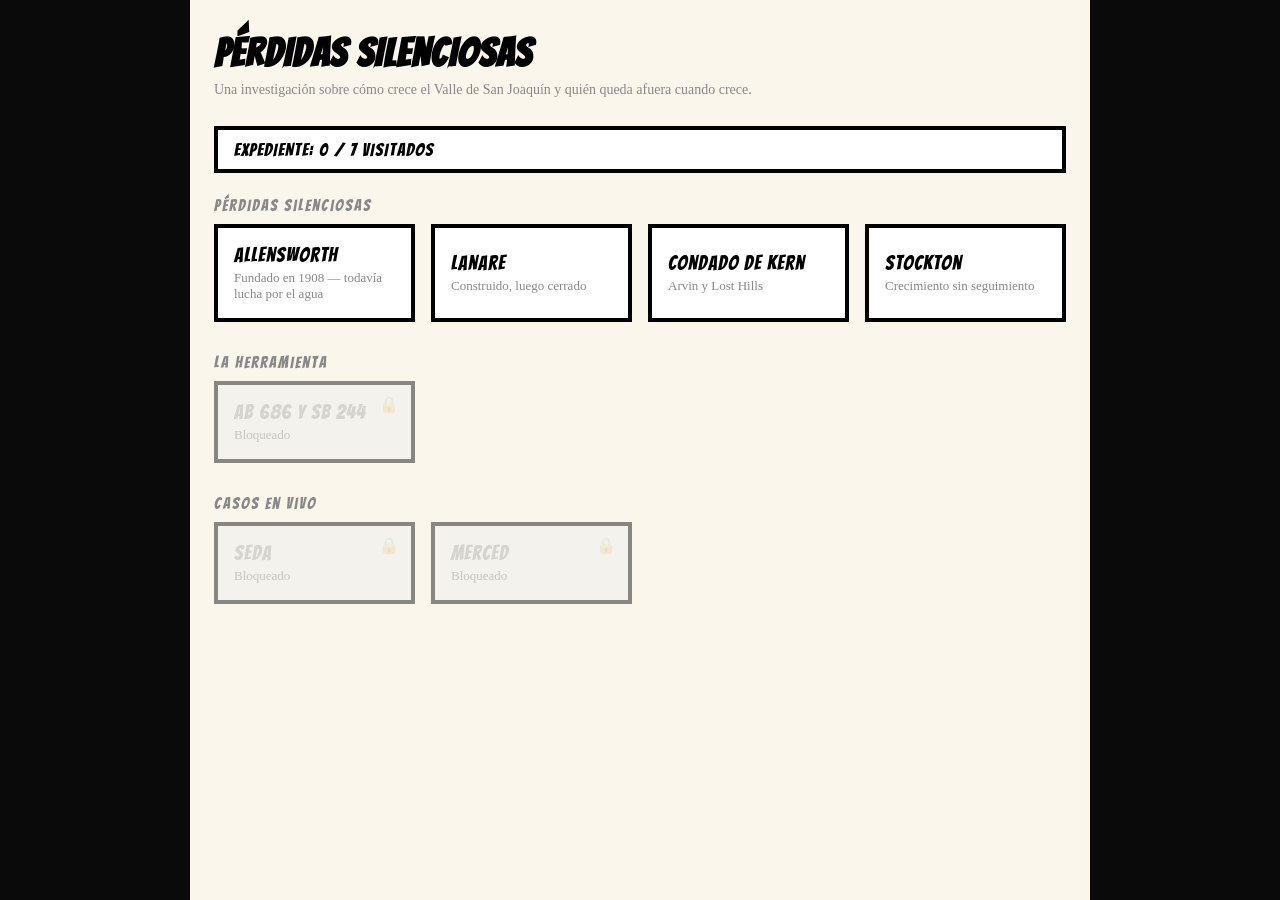
<file: investigation-game/index.html>
<!DOCTYPE html>
<html lang="es">
<head>
<meta charset="UTF-8">
<meta name="viewport" content="width=device-width, initial-scale=1">
<title>Pérdidas silenciosas — una investigación</title>
<link rel="preconnect" href="https://fonts.googleapis.com">
<link rel="preconnect" href="https://fonts.gstatic.com" crossorigin>
<link href="https://fonts.googleapis.com/css2?family=Bangers&display=swap" rel="stylesheet">
<link rel="stylesheet" href="style.css">
</head>
<body>
<div id="board"></div>
<script type="module" src="app.js"></script>
</body>
</html>
</file>
<file: investigation-game/style.css>
:root {
  --cream: #faf6ec;
  --black: #000000;
  --gray: #888888;
  --border: 4px solid var(--black);
}

* { box-sizing: border-box; }

body {
  margin: 0;
  min-height: 100vh;
  background: #0a0a0a;
  display: flex;
  align-items: center;
  justify-content: center;
  font-family: Georgia, serif;
  color: var(--black);
}

#board {
  width: 100%;
  max-width: 900px;
  min-height: 100vh;
  background: var(--cream);
  padding: 32px 24px 48px;
}

h1, h2, .heading {
  font-family: 'Bangers', Impact, sans-serif;
  letter-spacing: 1px;
  text-transform: uppercase;
  margin: 0 0 8px;
}

h1 { font-size: 40px; }
h2 { font-size: 28px; }

.subtitle {
  color: var(--gray);
  font-size: 14px;
  margin-bottom: 28px;
}

.progress {
  border: var(--border);
  background: #fff;
  padding: 10px 16px;
  margin-bottom: 24px;
  font-family: 'Bangers', Impact, sans-serif;
  font-size: 18px;
  letter-spacing: 1px;
}

.tier-block {
  margin-bottom: 32px;
}

.tier-label {
  font-family: 'Bangers', Impact, sans-serif;
  font-size: 16px;
  color: var(--gray);
  letter-spacing: 2px;
  margin-bottom: 10px;
}

.pin-grid {
  display: grid;
  grid-template-columns: repeat(auto-fill, minmax(180px, 1fr));
  gap: 16px;
}

.pin {
  border: var(--border);
  background: #fff;
  padding: 16px;
  cursor: pointer;
  text-align: left;
  font-family: inherit;
  position: relative;
  transition: transform 0.1s ease;
}

.pin:hover:not(.pin--locked) {
  transform: translate(-2px, -2px);
  box-shadow: 4px 4px 0 var(--black);
}

.pin--locked {
  cursor: not-allowed;
  opacity: 0.45;
  background: #eee;
}

.pin-title {
  font-family: 'Bangers', Impact, sans-serif;
  font-size: 20px;
  letter-spacing: 1px;
  margin-bottom: 4px;
}

.pin-subtitle {
  font-size: 13px;
  color: var(--gray);
}

.pin-status {
  position: absolute;
  top: 10px;
  right: 12px;
  font-size: 16px;
}

.back-btn {
  font-family: 'Bangers', Impact, sans-serif;
  font-size: 16px;
  background: none;
  border: var(--border);
  padding: 8px 16px;
  cursor: pointer;
  background: #fff;
  margin-bottom: 24px;
}

.back-btn:hover {
  transform: translate(-2px, -2px);
  box-shadow: 4px 4px 0 var(--black);
}

.video-slot {
  border: var(--border);
  background: #fff;
  aspect-ratio: 16 / 9;
  display: flex;
  align-items: center;
  justify-content: center;
  flex-direction: column;
  gap: 10px;
  margin-bottom: 20px;
}

.video-slot .play-icon {
  width: 0;
  height: 0;
  border-top: 20px solid transparent;
  border-bottom: 20px solid transparent;
  border-left: 32px solid var(--gray);
}

.video-slot .placeholder-label {
  font-family: 'Bangers', Impact, sans-serif;
  color: var(--gray);
  letter-spacing: 1px;
}

.location-body {
  font-size: 15px;
  line-height: 1.6;
}

.loc-image {
  margin: 0 0 18px;
}

.loc-image img {
  display: block;
  width: 100%;
  max-width: 720px;
  border: 4px solid #000000;
}

.loc-image figcaption {
  font-size: 12px;
  color: #888888;
  margin-top: 6px;
}

.location-body .card {
  margin: 0 0 14px;
  padding: 10px 14px;
  border-left: 3px solid var(--gray);
}

.location-body .card h3 {
  font-family: 'Bangers', Impact, sans-serif;
  font-weight: normal;
  letter-spacing: 1px;
  margin: 0 0 4px;
  font-size: 18px;
}

.location-body .card p {
  margin: 0;
}

.locked-note {
  font-family: 'Bangers', Impact, sans-serif;
  color: var(--gray);
  font-size: 14px;
  letter-spacing: 1px;
}
</file>
